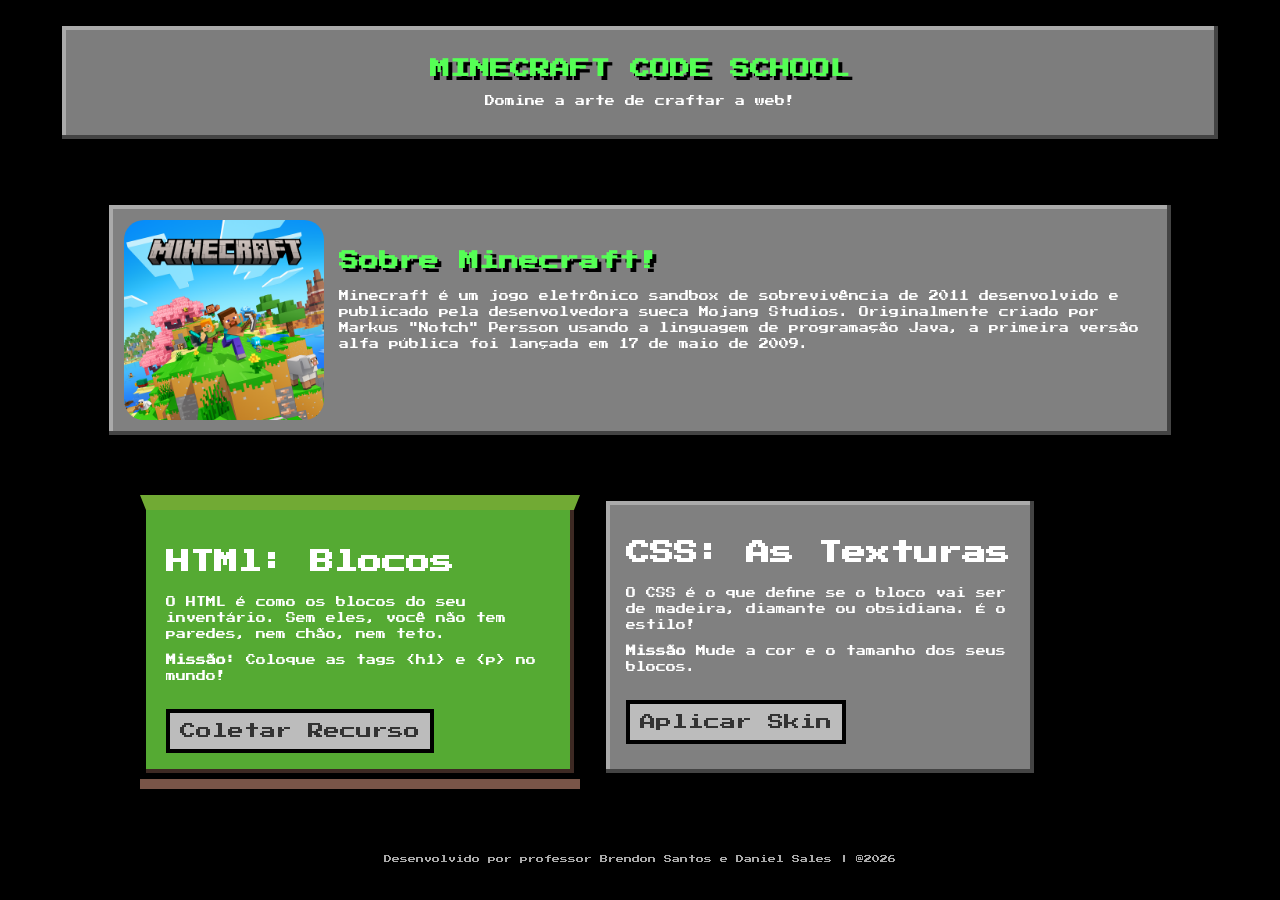
<file: index.html>
<!DOCTYPE html>
<html lang="pt-br">

<head>
    <link rel="shortcut icon" href="favicon.ico" type="image/x-icon">
    <link rel="stylesheet" href="style.css">
    <link rel="preconnect" href="https://fonts.googleapis.com">
    <link rel="preconnect" href="https://fonts.gstatic.com" crossorigin>
    <link href="https://fonts.googleapis.com/css2?family=Press+Start+2P&display=swap" rel="stylesheet">
    <meta charset="UTF-8">
    <meta name="viewport" content="width=device-width, initial-scale=1.0">
    <title>Site do Minecraft</title>
</head>

<body>
    <header>
        <h1>MINECRAFT CODE SCHOOL</h1>
        <P>Domine a arte de craftar a web!</P>
    </header>
    <section id="sobre">
        <div class="caixa">
            <img src="img/81gsSy5r13L.png" alt="">
            <div class="caixatexto">
                <h1>Sobre Minecraft!</h1>
                <p>Minecraft é um jogo eletrônico sandbox de sobrevivência de 2011 desenvolvido e publicado pela
                    desenvolvedora sueca Mojang Studios. Originalmente criado por Markus "Notch" Persson usando a
                    linguagem
                    de programação Java, a primeira versão alfa pública foi lançada em 17 de maio de 2009.</p>
                
            </div>
        </div>
    </section>

    <section>
        <div class="container">
            <div class="block html-block">
                <h2>HTMl: Blocos</h2>
                <p>O HTML é como os blocos do seu inventário. Sem eles, você não tem paredes, nem chão, nem teto.</p>
                <p><strong>Missão:</strong> Coloque as tags &lt;h1&gt; e &lt;p&gt; no mundo!</p>
                <a href="#" class="btn-craft">Coletar Recurso</a>
            </div>

            <div class="block css-block">
                <h2>CSS: As Texturas</h2>
                <p>O CSS é o que define se o bloco vai ser de madeira, diamante ou obsidiana. É o estilo!</p>
                <p><strong>Missão</strong> Mude a cor e o tamanho dos seus blocos.</p>
                <a href="#" class="btn-craft"> Aplicar Skin</a>

            </div>

        </div>
    </section>

    <footer>Desenvolvido por professor Brendon Santos e Daniel Sales | @2026</footer>

<script src="script.js"></script>
</body>

</html>
</file>
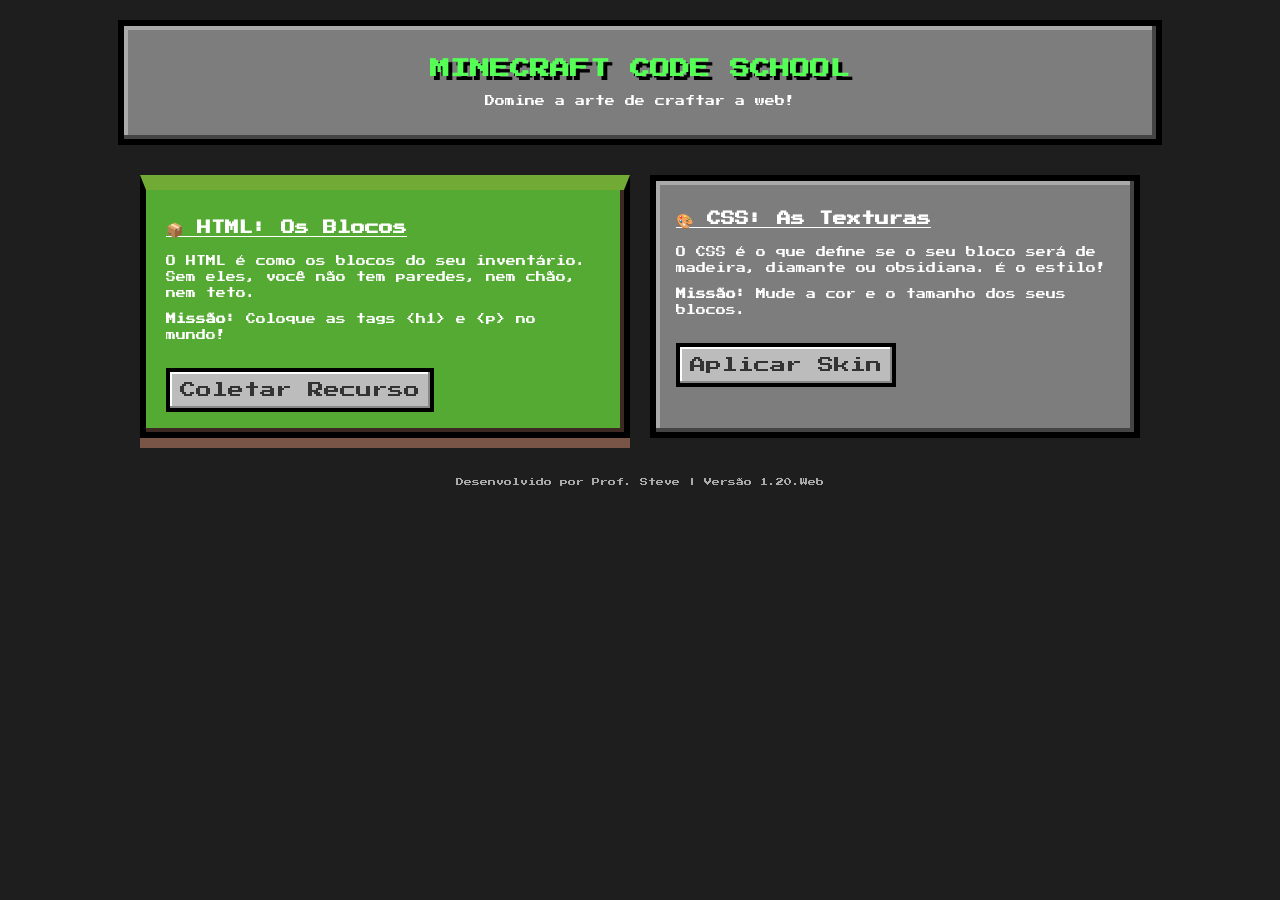
<file: copia.html>
<!DOCTYPE html>
<html lang="pt-br">
<head>
    <meta charset="UTF-8">
    <meta name="viewport" content="width=device-width, initial-scale=1.0">
    <title>Escola de Crafting: HTML & CSS</title>
    <link href="https://fonts.googleapis.com/css2?family=Press+Start+2P&display=swap" rel="stylesheet">
    <style>
        :root {
            --mc-green: #55aa33;
            --mc-dirt: #795548;
            --mc-stone: #7d7d7d;
            --mc-dark: #333;
            --mc-text: #ffffff;
        }

        body {
            background-color: #1e1e1e;
            background-image: url('https://www.transparenttextures.com/patterns/dark-matter.png'); /* Efeito de textura */
            color: var(--mc-text);
            font-family: 'Press Start 2P', cursive;
            margin: 0;
            padding: 20px;
            display: flex;
            flex-direction: column;
            align-items: center;
        }

        header {
            text-align: center;
            border: 6px solid #000;
            background-color: var(--mc-stone);
            padding: 20px;
            box-shadow: inset -4px -4px #444, inset 4px 4px #aaa;
            margin-bottom: 30px;
            width: 80%;
        }

        h1 {
            font-size: 20px;
            text-shadow: 4px 4px #000;
            color: #55ff55;
        }

        .container {
            display: grid;
            grid-template-columns: 1fr 1fr;
            gap: 20px;
            max-width: 1000px;
        }

        .block {
            border: 6px solid #000;
            padding: 20px;
            image-rendering: pixelated;
        }

        /* Bloco de Grama (HTML) */
        .html-block {
            background-color: var(--mc-green);
            border-top: 15px solid #71aa34;
            box-shadow: inset -4px -4px #3d2923, 0 10px 0 var(--mc-dirt);
        }

        /* Bloco de Pedra (CSS) */
        .css-block {
            background-color: var(--mc-stone);
            box-shadow: inset -4px -4px #444, inset 4px 4px #aaa;
        }

        h2 {
            font-size: 14px;
            margin-bottom: 15px;
            text-decoration: underline;
        }

        p {
            font-size: 10px;
            line-height: 1.6;
        }

        .btn-craft {
            display: inline-block;
            margin-top: 15px;
            padding: 10px;
            background-color: #bcbcbc;
            border: 4px solid #000;
            color: #333;
            text-decoration: none;
            box-shadow: inset -2px -2px #888, inset 2px 2px #fff;
            cursor: pointer;
        }

        .btn-craft:hover {
            background-color: #888;
            color: #fff;
        }

        footer {
            margin-top: 40px;
            font-size: 8px;
            color: #aaa;
        }
    </style>
</head>
<body>

    <header>
        <h1>MINECRAFT CODE SCHOOL</h1>
        <p>Domine a arte de craftar a web!</p>
    </header>

    <div class="container">
        <div class="block html-block">
            <h2>📦 HTML: Os Blocos</h2>
            <p>O HTML é como os blocos do seu inventário. Sem eles, você não tem paredes, nem chão, nem teto.</p>
            <p><strong>Missão:</strong> Coloque as tags &lt;h1&gt; e &lt;p&gt; no mundo!</p>
            <a href="#" class="btn-craft">Coletar Recurso</a>
        </div>

        <div class="block css-block">
            <h2>🎨 CSS: As Texturas</h2>
            <p>O CSS é o que define se o seu bloco será de madeira, diamante ou obsidiana. É o estilo!</p>
            <p><strong>Missão:</strong> Mude a cor e o tamanho dos seus blocos.</p>
            <a href="#" class="btn-craft">Aplicar Skin</a>
        </div>
    </div>

    <footer>
        Desenvolvido por Prof. Steve | Versão 1.20.Web
    </footer>

</body>
</html>
</file>
<file: style.css>
body {
    margin: 0;
    padding: 20px;
    display: flex;
    flex-direction: column;
    align-items: center;
    background-color: black;
    color: white;
    font-family: "Press Start 2P", system-ui;
    
}

header {
    width: 90%;
    max-width: 1200px; /* limita o tamanho máximo */
    padding: 20px;
    text-align: center;
    border: 6px solid black;
    background-color: #7d7d7d;
    box-shadow: inset -4px -4px #444, inset 4px 4px #aaa;
    margin-bottom: 30px;
}

.caixa {
    display: flex;
    flex-direction: row;
    padding: 15px;
    width: 90%;
    max-width: 1200px;
    height: auto; /* deixa a altura automática */
    background-color: gray;
    box-sizing: border-box;
    box-shadow: inset -4px -4px #444, inset 4px 4px #aaa;
    margin: auto;
    
}


img {
    width: 200px;
    max-width: 100%;
    height: auto;
    border-radius: 20px;
    transition: transform 0.5s ease-in-out;
}

.caixatexto {
    padding: 15px;
    flex: 1; /* ocupa o espaço restante */
}


img:hover {
    scale: 130%;
    animation: ease-in-out;
    transition: 2s;
}




h1 {
    font-size: 20px;
    text-shadow: 4px 4px #000;
    color: #55ff55
}

p {
    font-size: 10px;
    line-height: 1.6;
}


.block{
    border: 6px solid #000;
    padding: 20px;
    image-rendering: pixelated;
}
.html-block{
    background-color:#55aa33 ;
    border-top: 15px solid #71aa34;
    box-shadow: inset -4px -4px #3d2923, 0 10px 0 #795548;
}

section{
    margin: 30px;
}

.btn-craft{
    display: inline-block;
    margin-top: 15px;
    padding: 10px;
    background-color: #bcbcbc;
    border: 4px solid #000;
    color:#333;
    text-decoration: none;
    box-shadow: inset -2px -2px #888 inset 2px 2px #fff;
    cursor: pointer;

}
.btn-craft:hover{
    background-color: #888;
    color: #fff;
}

footer{
    margin-top: 40px;
    font-size: 8px;
    color: #aaa;
    text-align: center;
    line-height: 20px;
}
.css-block{
    box-shadow: inset -4px -4px #444, inset 4px 4px #aaa;
    background-color: gray;
}

.container {
    display: grid;
    grid-template-columns: 1fr 1fr;
    gap: 20px;
    width: 90%;
    max-width: 1000px;
}

/* Media Query para telas menores que 768px */
@media (max-width: 768px) {
    .caixa {
        flex-direction: column; /* empilha imagem e texto */
        align-items: center;
    }

    .container {
        grid-template-columns: 1fr; /* empilha os blocos */
    }

    header {
        width: 95%;
    }
}

@media (max-width: 480px) {
    h1 {
        font-size: 16px;
    }

    p {
        font-size: 9px;
    }

    .btn-craft {
        padding: 8px;
        font-size: 10px;
    }
}
</file>
